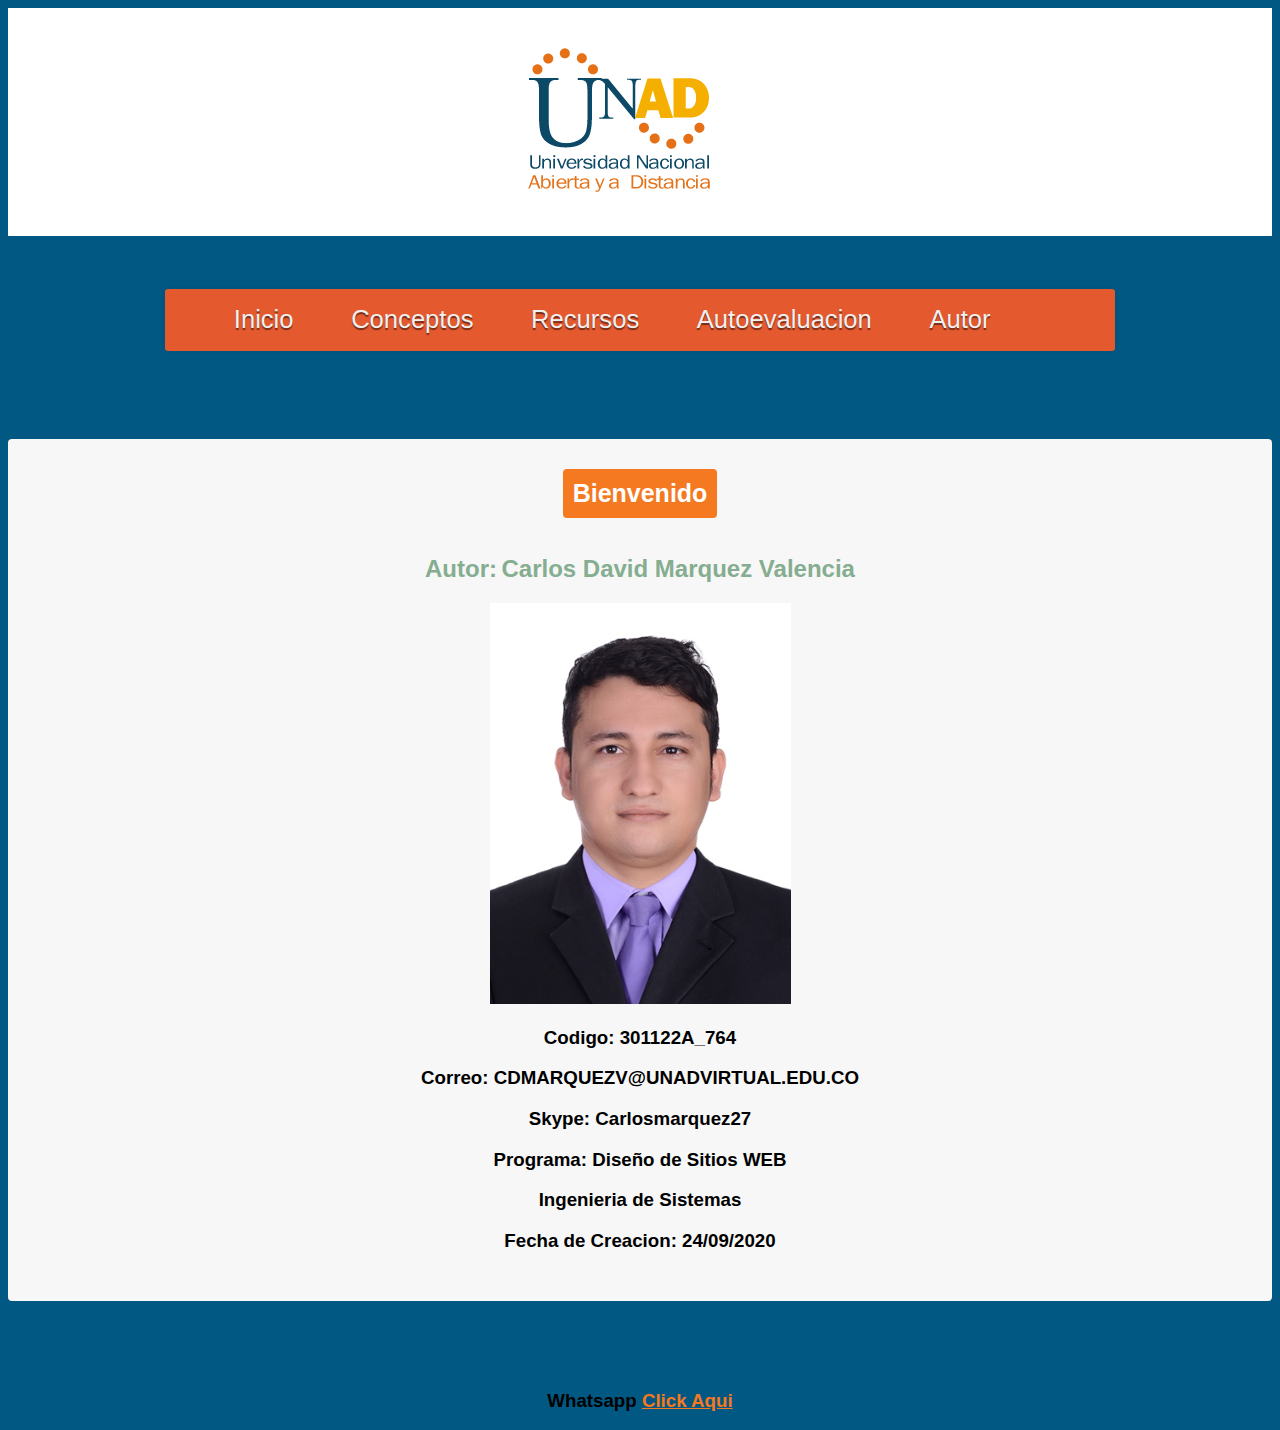
<file: autor.html>
<!DOCTYPE html>
<html lang="es">
<head>
    <meta charset="UTF-8">
    <meta name="viewport" content="width=device-width, initial-scale=1.0">
    <title>Fase 3 Contruccion Carlos David Marquez</title>
    <link rel="stylesheet" href="style1.css">
    <link href="assets/css/style.css" rel="stylesheet">
    <link href="img/favicon.png" rel="shortcut icon" type="image/vnd.microsoft.icon">
</head>
<body>
    <center>
        <header class="header">
            <div class="container">
                <div class="row">
                    <div class="goal-summary pull-center">
                        <div class="backers">
                            <a href="index.html"><img src="img/logo.png" alt="Logo UNAD" class="uk-padding-small uk-margin-small-top bg-white" uk-img></a>
                        </div>
                        
                    </div>
                </div>
            </div>
        </header>
    </center>
<div id="navigation_container">
 <div class="rectangle">
    <ul id="navigation">
        <li><a href="index-2.html">Inicio </a></li>
        <li><a href="home.html">Conceptos</a></li>
        <li><a href="referencias.html">Recursos </a></li>
        <li><a href="autoevaluacion.html" >Autoevaluacion</a></li>
        <li><a href="autor.html" >Autor</a></li>
    </ul>
  </div>
</div>
    <center>
        <div class="main-content">
            <div class="container">
                <div class="row">
                    <div class="content col-md-8 col-sm-12 col-xs-12">
                        <div class="section-block">
                            <div class="funding-meta">
                                <h1>Bienvenido</h1>
                                <h2>Autor: </h2>
                                <h2>Carlos David Marquez Valencia</h2>
                                <br>
                                <img src="img/puchi.jpg" width="25%">
                                <br>
                                <h3>Codigo: 301122A_764 </h3>
                                
                                <h3>Correo: CDMARQUEZV@UNADVIRTUAL.EDU.CO</h3>
                                
                                <h3>Skype: Carlosmarquez27</h3>
                                
                                <h3>Programa: Diseño de Sitios WEB</h3>
                                <h3>Ingenieria de Sistemas</h3>
                                <h3>Fecha de Creacion: 24/09/2020</h3>
                            </div>
                        </div>
                    </div>
                </div>
            </div>
        </div>
    <footer>
        <h3>Whatsapp <a target="blank" href="https://api.whatsapp.com/send?phone=573207819295&amp;text=Hola%20quiero%20mas%20informaci%C3%B3n%20sobre%20HTML%20Y%20CSS">Click Aqui</a></h3>
    </footer>
</center>

</body>

</html>
</file>
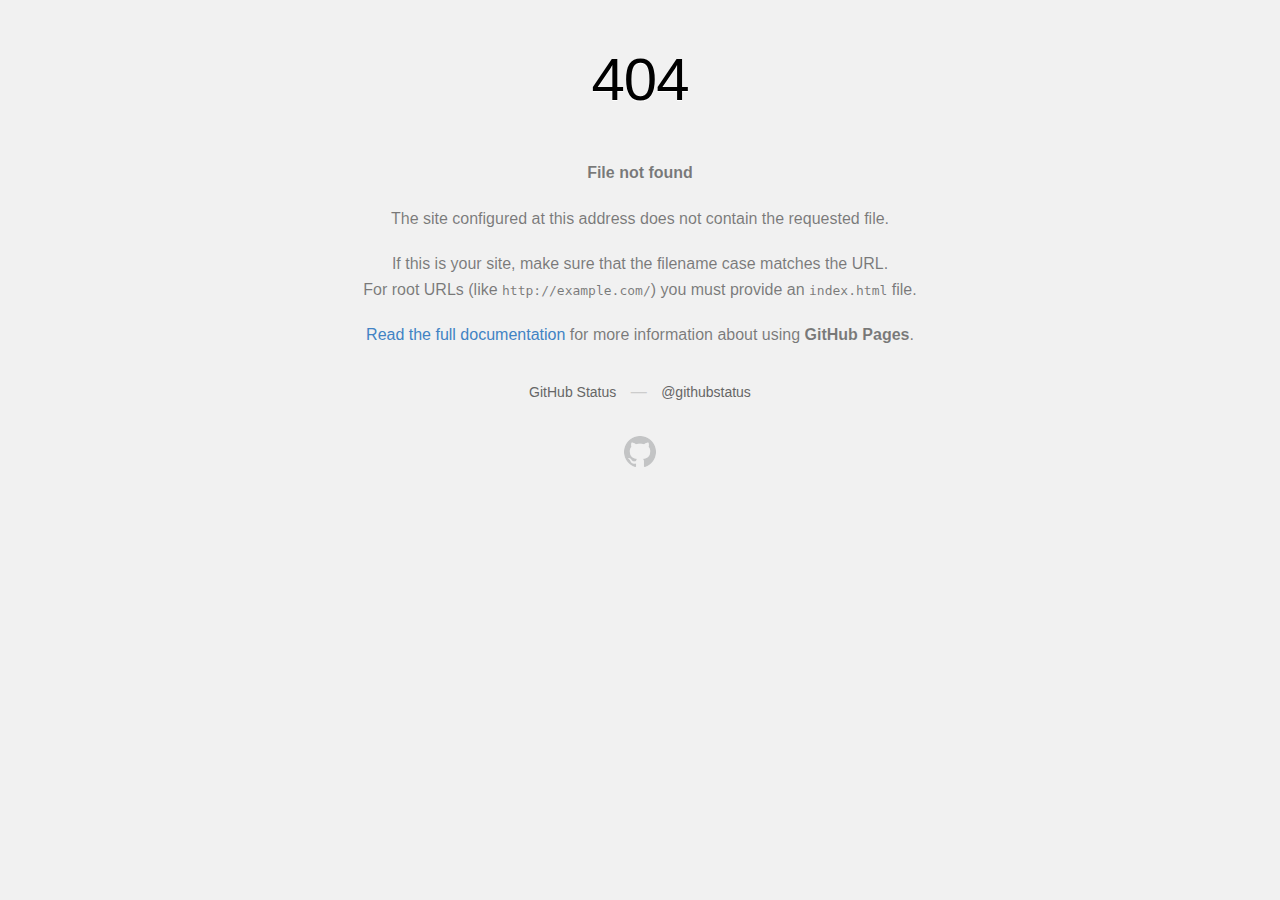
<file: paginas/header.html>
<!DOCTYPE html>
<html>
  <head>
    <meta http-equiv="Content-type" content="text/html; charset=utf-8">
    <meta http-equiv="Content-Security-Policy" content="default-src 'none'; style-src 'unsafe-inline'; img-src data:; connect-src 'self'">
    <title>Page not found &middot; GitHub Pages</title>
    <style type="text/css" media="screen">
      body {
        background-color: #f1f1f1;
        margin: 0;
        font-family: "Helvetica Neue", Helvetica, Arial, sans-serif;
      }

      .container { margin: 50px auto 40px auto; width: 600px; text-align: center; }

      a { color: #4183c4; text-decoration: none; }
      a:hover { text-decoration: underline; }

      h1 { width: 800px; position:relative; left: -100px; letter-spacing: -1px; line-height: 60px; font-size: 60px; font-weight: 100; margin: 0px 0 50px 0; text-shadow: 0 1px 0 #fff; }
      p { color: rgba(0, 0, 0, 0.5); margin: 20px 0; line-height: 1.6; }

      ul { list-style: none; margin: 25px 0; padding: 0; }
      li { display: table-cell; font-weight: bold; width: 1%; }

      .logo { display: inline-block; margin-top: 35px; }
      .logo-img-2x { display: none; }
      @media
      only screen and (-webkit-min-device-pixel-ratio: 2),
      only screen and (   min--moz-device-pixel-ratio: 2),
      only screen and (     -o-min-device-pixel-ratio: 2/1),
      only screen and (        min-device-pixel-ratio: 2),
      only screen and (                min-resolution: 192dpi),
      only screen and (                min-resolution: 2dppx) {
        .logo-img-1x { display: none; }
        .logo-img-2x { display: inline-block; }
      }

      #suggestions {
        margin-top: 35px;
        color: #ccc;
      }
      #suggestions a {
        color: #666666;
        font-weight: 200;
        font-size: 14px;
        margin: 0 10px;
      }

    </style>
  </head>
  <body>

    <div class="container">

      <h1>404</h1>
      <p><strong>File not found</strong></p>

      <p>
        The site configured at this address does not
        contain the requested file.
      </p>

      <p>
        If this is your site, make sure that the filename case matches the URL.<br>
        For root URLs (like <code>http://example.com/</code>) you must provide an
        <code>index.html</code> file.
      </p>

      <p>
        <a href="https://help.github.com/pages/">Read the full documentation</a>
        for more information about using <strong>GitHub Pages</strong>.
      </p>

      <div id="suggestions">
        <a href="https://githubstatus.com">GitHub Status</a> &mdash;
        <a href="https://twitter.com/githubstatus">@githubstatus</a>
      </div>

      <a href="/" class="logo logo-img-1x">
        <img width="32" height="32" title="" alt="" src="[data-uri]">
      </a>

      <a href="/" class="logo logo-img-2x">
        <img width="32" height="32" title="" alt="" src="[data-uri]">
      </a>
    </div>
  </body>
</html>
</file>
<file: style1.css>
#navigation li {
    list-style: none;
    display: block;
    float: left;
    margin: 1em;
}
#navigation li a {
    text-shadow: 0 2px 1px rgba(0,0,0,0.5);
    display: block;
    text-decoration: none;
    color: #f0f0f0;
    font-size: 1.6em;
    margin: 0 .5em;
}
#navigation li a:hover {
    margin-top: 2px;
}
#navigation_container {
    margin: 0 auto;
    width: 800px;
 }
 .rectangle {
    background: #e5592e;
    height: 62px;
    position: relative;
    -moz-box-shadow: 0px 0px 4px rgba(0,0,0,0.30);
    box-shadow: 0px 0px 4px rgba(0,0,0,0.10);
    -webkit-border-radius: 3px;
    -moz-border-radius: 3px;
    border-radius: 3px;
    z-index: auto;
    margin: 3em 0;
 }
</file>
<file: assets/css/style.css>
/*!
 * Temlate Name: Launch
 * Version: 1.0
 * Author: Justin Audain
 * License: Creative Commons Attribution 3.0 License
 * Website: http://themes.audaindesigns.com
 */

/*-Base-*/

body {
	background-color: #005883;
	font-family: 'Open Sans', sans-serif;
}
p {
	color:#000;
}
a { 
	color:#F47920;
}
#navigation li {
    list-style: none;
    display: block;
    float: left;
    margin: 1em;
}
#navigation li a {
    text-shadow: 0 2px 1px rgba(0,0,0,0.5);
    display: block;
    text-decoration: none;
    color: #f0f0f0;
    font-size: 1.6em;
    margin: 0 .5em;
}
#navigation li a:hover {
    margin-top: 2px;
}
#navigation_container {
    margin: 0 auto;
    width: 950px;
 }
 .rectangle {
    background: #e5592e;
    height: 62px;
    position: relative;
    -moz-box-shadow: 0px 0px 4px rgba(0,0,0,0.30);
    box-shadow: 0px 0px 4px rgba(0,0,0,0.10);
    -webkit-border-radius: 3px;
    -moz-border-radius: 3px;
    border-radius: 3px;
    z-index: auto;
    margin: 3em 0;
 }

.header {
	background-color:#FFFFFF;
	border-bottom: 5px solid#005883;
	padding: 30px 0px;
}
.goal-summary {
	padding: 0px 40px;
}
.goal-summary .backers, .goal-summary .funded, .goal-summary .time-left, .goal-summary .reminder {
	margin: 10px 20px 10px 0px;
	padding-right: 20px;
	display: inline-block;
	border-right: 1px solid rgba(255, 255, 255, 0.39);
}
.goal-summary .reminder.last {
	border:0;
}
.goal-summary .backers h3, .goal-summary .funded h3, .goal-summary .time-left h3 {
	background-color:#fff;
	padding:5px;
	margin:0px 0px 5px 0px;
	display:table;
	border-radius:4px;
	color:#85AD90;
}
.goal-summary .backers span, .goal-summary .funded span, .goal-summary .time-left span {
	color:#fff;
}
.goal-summary .reminder a {
	background-color:#fff;
	padding:8px;
	margin:0px 0px 10px 0px;
	display:table;
	border-radius:4px;
	text-decoration:none;
}
.goal-summary .reminder a:hover, .goal-summary .reminder a:focus {
	background-color:#85AD90;
	color:#fff;
}
@media (max-width: 767px) {
	.goal-summary {
		text-align: center;
		padding: 0px 40px;
	}
}
@media (max-width: 480px) {
	.goal-summary {
		padding: 0px;
	}
}

.section-block {
	background-color: #F7F7F7;
	border-radius:4px;
	padding: 30px;
	margin-bottom:30px;
}
.section-block.summary {
    background-color: #F47920;
}
.section-block.summary h1 {
    color: #fff;
	display:block;
	text-align:center;
}
.section-block.transparent {
	background-color:transparent
}
.section-block.signup {
	background-color: #99DEAB;
}
.section-block h1 {
	margin-top:0;
}
.section-title {
	color: #99DEAB;
	border-radius: 4px;
	display: table;
	padding: 10px 0px;
	font-size: 25px;
	font-weight:700;
}

/*-Main Content-*/
.main-content {
	padding:40px 0px;
}

/*-Profile Summary-*/
.profile-contents {
	margin: 0 auto;
    text-align: center;
}
.profile-contents h2 {
	color:#FFF;
	font-size: 16px;
	line-height: 1.5;
	font-weight:300;
	margin-top: 5px;
	margin-bottom: 10px;
}
.profile-image {
	border-radius:50%;
	max-height: 180px;
	margin-bottom:10px;
}
.profile-contents ul li {
	padding:0;
	margin:5px;
}
.profile-contents ul li a {
	background-color: #85AD90;
	color: #FFF;
	height: 40px;
	width: 40px;
	display: inline-block;
	text-align: center;
	-webkit-border-radius: 50%;
	-moz-border-radius: 50%;
	-ms-border-radius: 50%;
	-o-border-radius: 50%;
}
.profile-contents ul li a i.fa {
	font-size: 20px;
	margin-top: 10px;
}
.profile-contents ul li a:hover {
	background-color:#779A81;
}

/*-Funding Meta-*/

.funding-meta h1 {
	background: #F47920;
	color: #fff;
	border-radius: 4px;
	display: table;
	padding: 10px;
	font-size: 25px;
	font-weight:700;
}
.type-meta {
	color:#A7A7A7;
	font-size: 12px;
	display: inline-block;
	margin: 0px 10px 10px 0px;
}
.type-meta i.fa {
	color:#99DEAB;
	margin-right:5px;
}
.funding-meta h2{
	font-weight:700;
	color: #F47920;
}
.funding-meta p {
	color: #A7A7A7;
	margin: 30px 0px 10px 0px;
}
.video-frame {
	position: relative;
	padding-bottom: 56.25%; /* 16:9 */
	padding-top: 25px;
	height: 0;
	display:block;
}
.video-frame iframe {
	position: absolute;
	top: 0;
	left: 0;
	width: 100%;
	height: 100%;
}
.funding-meta h2, .funding-meta span.contribution {
	display:inline-block;
	color: #85AD90;
}
.funding-meta span.contribution, .funding-meta span.goal-progress {
	color: #A7A7A7;
}
.funding-meta span.goal-progress {
	text-align:right;
	display: block;
}
.count-down {
	display: block;
	color: #A7A7A7;
	text-align: right;
	text-transform: uppercase;
}
.count-down strong {
	padding-right:5px;
}
.progress-bar {
	background-color: #99DEAB;
	box-shadow:none;
}
.progress {
	height: 30px;
	background-color: #ECEBEB;
	box-shadow:none;
	margin: 10px 0px 10px 0px;
}

/*-Rewards-*/
.reward-block {
	position:relative;
	background-color: #fff;
	border-radius: 4px;
	padding: 20px;
	margin-bottom:10px;
}
.reward-block:hover {
	background-color: #DCF7E3;
}
.reward-block.last {
	margin-bottom:0;
}
.reward-block h3 {
	background: #99DEAB;
	color: #fff;
	font-size: 15px;
	font-weight: 700;
	margin: 0px 0px 10px 0px;
	padding: 10px;
	display: table;
	border-radius: 4px;
}
.reward-block h2 {
	font-size: 20px;
	font-weight: 300;
	color: #99DEAB;
	margin: 15px 0px;
}
.reward-block i.fa {
	color:#99DEAB;
}
.reward-block span {
	margin-bottom: 10px;
	display: block;
	color: #A7A7A7;
}
.reward-block.popular:after {
	position: absolute;
	top: 10px;
	right: 10px;
	content: "popular";
	background-color: #2ED9EA;
	color: #fff;
	padding: 5px;
	border-radius: 4px;
	text-transform: uppercase;
	font-weight: 700;
}

/*-Sign up form-*/
.sign-up-form {
	text-align: center;
}
.sign-up-form p {
	font-weight:700;
	color:#fff;
}
.signup-input {
	width: 100%;
	border: 0;
	padding: 10px;
	border-radius: 4px;
	max-width: 400px;
}
@media (max-width: 767px) {
	.signup-input {
		width: 75%;
		max-width: 100%;
	}
}
@media (max-width: 480px) {
	.signup-input {
		width: 100%;
		max-width: 100%;
	}
	.sign-up-form .btn.btn-signup {
		margin:10px 0px;
		width:100%;
		display:block;
	}

/*-Tabs-*/
.nav-tabs {
	border:0;
}
.nav-tabs>li.active>a, .nav-tabs>li.active>a:focus, .nav-tabs>li.active>a:hover {
	color: #FFF;
	background-color: #99DEAB;
	border: 0;
	border-radius: 4px;
	font-weight:700;
}
.nav-tabs>li>a, .nav-tabs>li>a:hover {
	border:0;
	margin-right: 10px;
	color:#A7A7A7;
}
.tab-content .section-title {
	margin-bottom: 20px;
	border-bottom: 1px solid #E2E2E2;
	display: block;
}

/*-Updates-*/
.update-post {
	margin-bottom: 30px;
	padding: 10px;
	background-color: #FDFDFD;
	border-radius: 4px;
}
.update-post .update-title {
	margin: 10px 0px;
	font-weight: 700;
}
.update-post .update-date {
	margin: 0px 0px 15px 0px;
	display: block;
	color: #A7A7A7;
	font-size: 12px;
}



/*-Buttons-*/
.btn {
	border:0;
}
.btn.btn-launch {
	background-color: #99DEAB;
	color: #FFF;
	font-size: 17px;
	font-weight: 600;
	padding: 10px 25px;
}
.btn.btn-launch:hover, .btn.btn-launch:focus,.btn.btn-reward, .btn.btn-reward:hover, .btn.btn-reward :focus {
	background-color:#85AD90;
	box-shadow:none;
}
.btn.btn-reward {
	background-color: #99DEAB;
    color: #FFF;
    font-size: 14px;
    font-weight: 600;
    padding: 5px 15px;
}
.btn.btn-signup {
	background-color: #99DEAB;
	color: #fff;
	height: 40px;
	width: 43px;
	margin-left: 10px;
	border: 2px solid #fff;
	text-align: center;
}
.btn.btn-contact {
	background-color: #85AD90;
	color: #fff;
	font-weight:700;
}
.btn.btn-contact:hover, .btn.btn-contact:focus {
	background-color: #779A81;
}
.btn.btn-contact i.fa {
	margin-right:10px;
}
.btn.btn-follow {
	background-color: #81A8F1;
	color: #fff;
	margin-bottom:10px;
}
.btn.btn-download {
	background-color: #85AD90;
	color: #fff;
}

/*-Credits-*/
.credit-block {
	padding: 20px;
	background-color: #FFF;
	border-radius: 4px;
	margin-bottom: 10px;
}
.credit-block.sources a{
	margin: 10px 0px;
	display: block;
}
.credit-block.license a.lined{
	text-decoration:underline;
}
.credit-block i.fa {
	padding-right:10px;
}

/*-Footer-*/
.footer {
	background-color: #F47920;
	padding: 10px;
	text-align:center;
}
.copyright {
	color:#F7F7F7;
}
.copyright a {
	background: #fff;
	color: #85AD90;
	padding: 0px 5px;
	margin-left: 4px;
	border-radius: 4px;
	font-size: 12px;
	text-transform: uppercase;
	font-weight: 600;
	letter-spacing: 2px;
}
}
</file>
